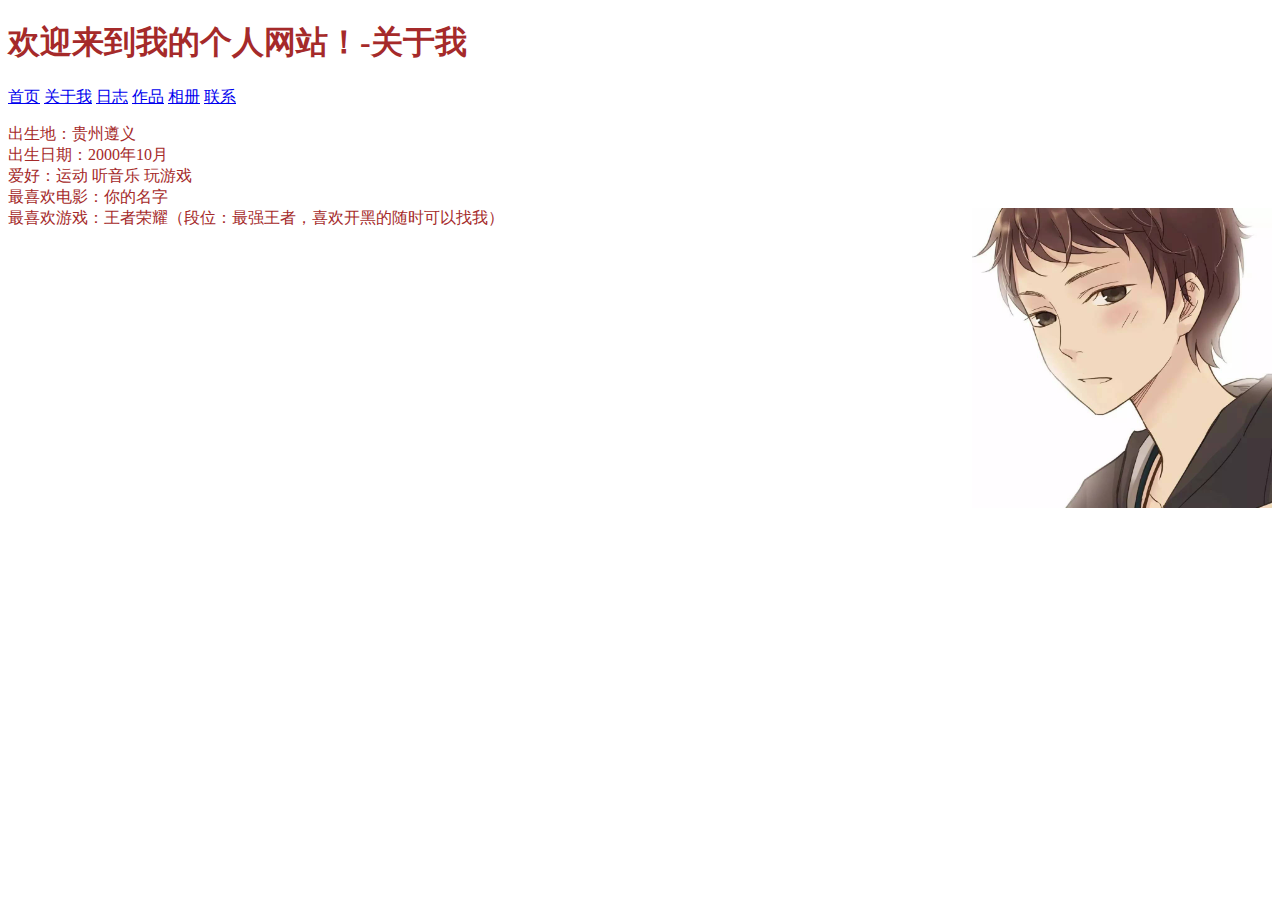
<file: 190808126刘定洲 实验3/about.html>
<!doctype html>
<html>
<head>
<meta charset="utf-8">
<title>190808126刘定洲的个人网站——首页</title>
</head>
<body>
<body text="brown">
<h1>欢迎来到我的个人网站！-关于我</h1>
<p><a href="index.html">首页</a> <a href="about.html">关于我</a> <a href="diary.html">日志</a> <a href="works.html">作品</a> <a href="photo.html">相册</a> <a href="contact.html"></a> <a href="contact.html">联系</a></p>
出生地：贵州遵义</br>
出生日期：2000年10月</br>
爱好：运动 听音乐 玩游戏</br>
最喜欢电影：你的名字</br >
最喜欢游戏：王者荣耀（段位：最强王者，喜欢开黑的随时可以找我）
<img src="images/profile.png" width="300" height="300" alt="banner"align="right"></td>
</file>
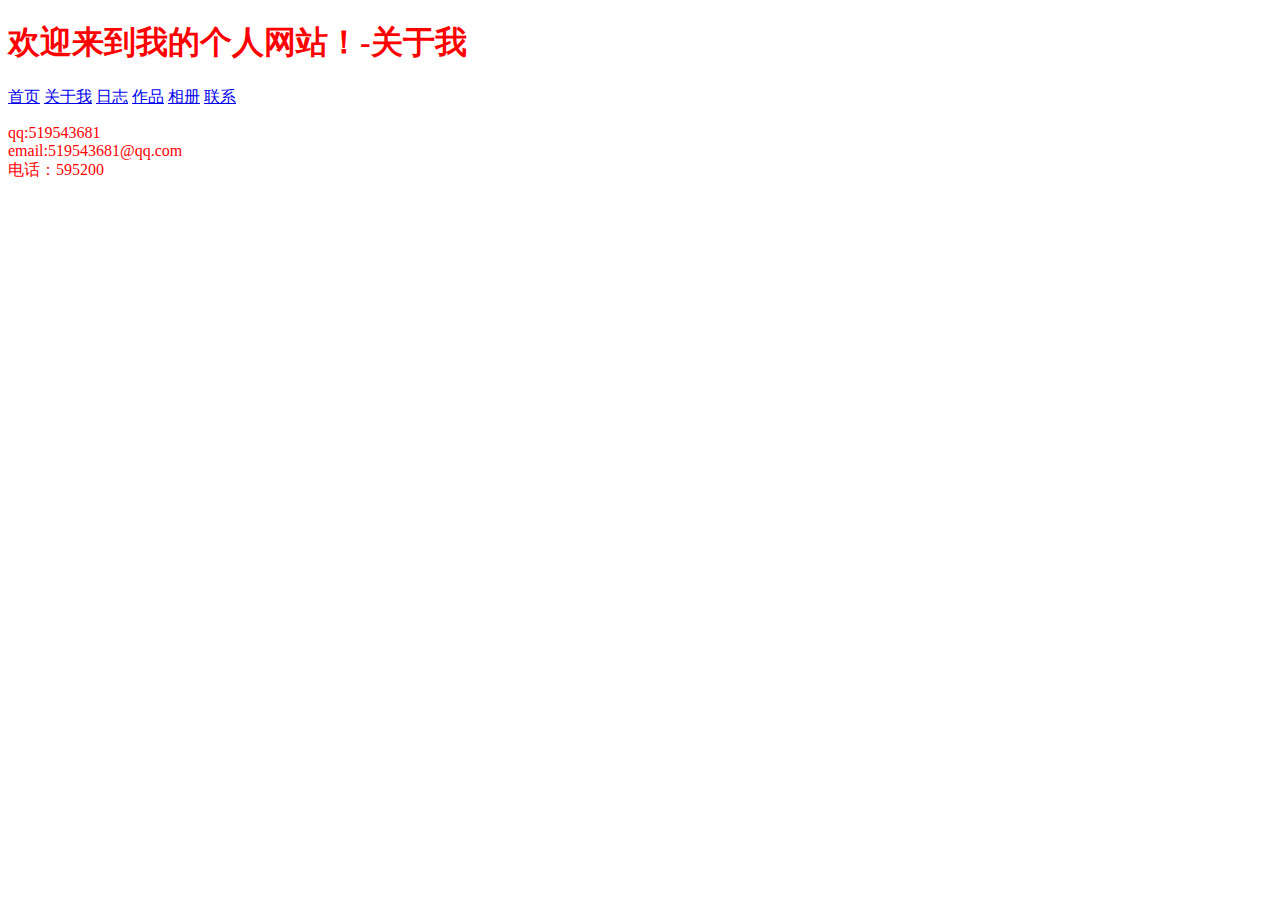
<file: 190808126刘定洲 实验3/contact.html>
<!doctype html>
<html>
<head>
<meta charset="utf-8">
<title>190808126刘定洲的个人网站——首页</title>
</head>
<body>
<body text="red">
<h1>欢迎来到我的个人网站！-关于我</h1>
<p><a href="index.html">首页</a> <a href="about.html">关于我</a> <a href="diary.html">日志</a> <a href="works.html">作品</a> <a href="photo.html">相册</a> <a href="contact.html"></a> <a href="contact.html">联系</a></p>
qq:519543681</br>
email:519543681@qq.com</br>
电话：595200</br>
</file>
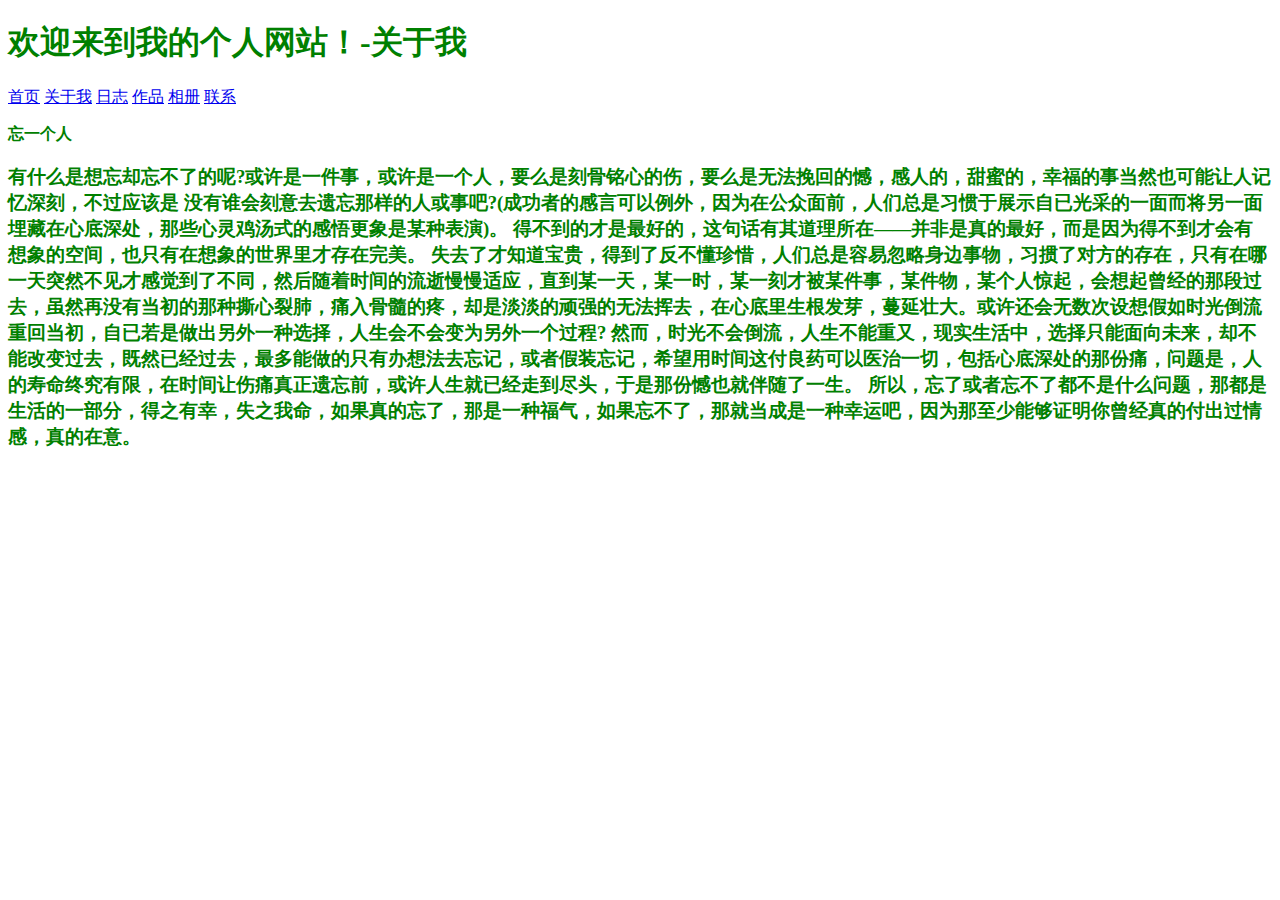
<file: 190808126刘定洲 实验3/diary.html>
<!doctype html>
<html>
<head>
<meta charset="utf-8">
<title>190808126刘定洲的个人网站——首页</title>
</head>
<body>
<body text ="green">
<h1>欢迎来到我的个人网站！-关于我</h1>
<p><a href="index.html">首页</a> <a href="about.html">关于我</a> <a href="diary.html">日志</a> <a href="works.html">作品</a> <a href="photo.html">相册</a> <a href="contact.html"></a> <a href="contact.html">联系</a></p>
<strong>忘一个人</strong></br>
<h3>
有什么是想忘却忘不了的呢?或许是一件事，或许是一个人，要么是刻骨铭心的伤，要么是无法挽回的憾，感人的，甜蜜的，幸福的事当然也可能让人记忆深刻，不过应该是 没有谁会刻意去遗忘那样的人或事吧?(成功者的感言可以例外，因为在公众面前，人们总是习惯于展示自已光采的一面而将另一面埋藏在心底深处，那些心灵鸡汤式的感悟更象是某种表演)。

得不到的才是最好的，这句话有其道理所在——并非是真的最好，而是因为得不到才会有想象的空间，也只有在想象的世界里才存在完美。

失去了才知道宝贵，得到了反不懂珍惜，人们总是容易忽略身边事物，习掼了对方的存在，只有在哪一天突然不见才感觉到了不同，然后随着时间的流逝慢慢适应，直到某一天，某一时，某一刻才被某件事，某件物，某个人惊起，会想起曾经的那段过去，虽然再没有当初的那种撕心裂肺，痛入骨髓的疼，却是淡淡的顽强的无法挥去，在心底里生根发芽，蔓延壮大。或许还会无数次设想假如时光倒流重回当初，自已若是做出另外一种选择，人生会不会变为另外一个过程?

然而，时光不会倒流，人生不能重又，现实生活中，选择只能面向未来，却不能改变过去，既然已经过去，最多能做的只有办想法去忘记，或者假装忘记，希望用时间这付良药可以医治一切，包括心底深处的那份痛，问题是，人的寿命终究有限，在时间让伤痛真正遗忘前，或许人生就已经走到尽头，于是那份憾也就伴随了一生。

所以，忘了或者忘不了都不是什么问题，那都是生活的一部分，得之有幸，失之我命，如果真的忘了，那是一种福气，如果忘不了，那就当成是一种幸运吧，因为那至少能够证明你曾经真的付出过情感，真的在意。
</h3>
</body>
<html>
</file>
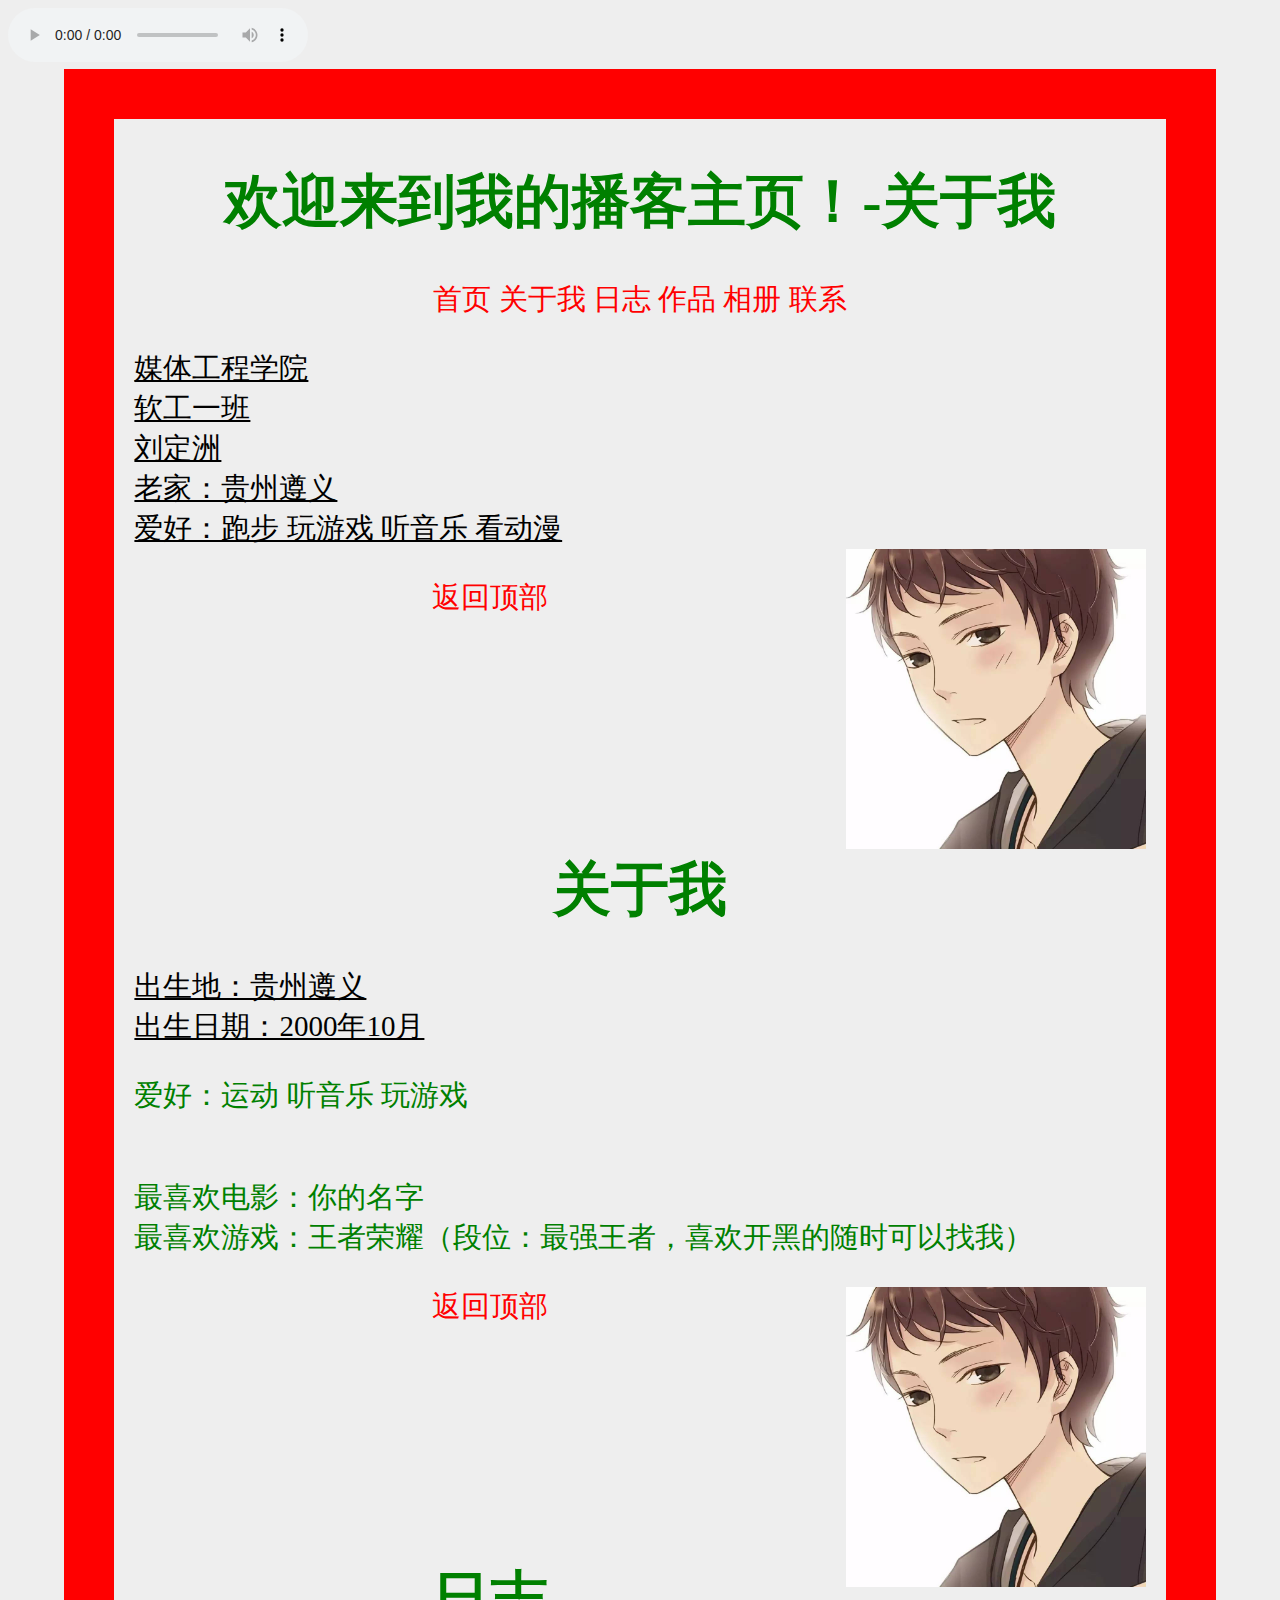
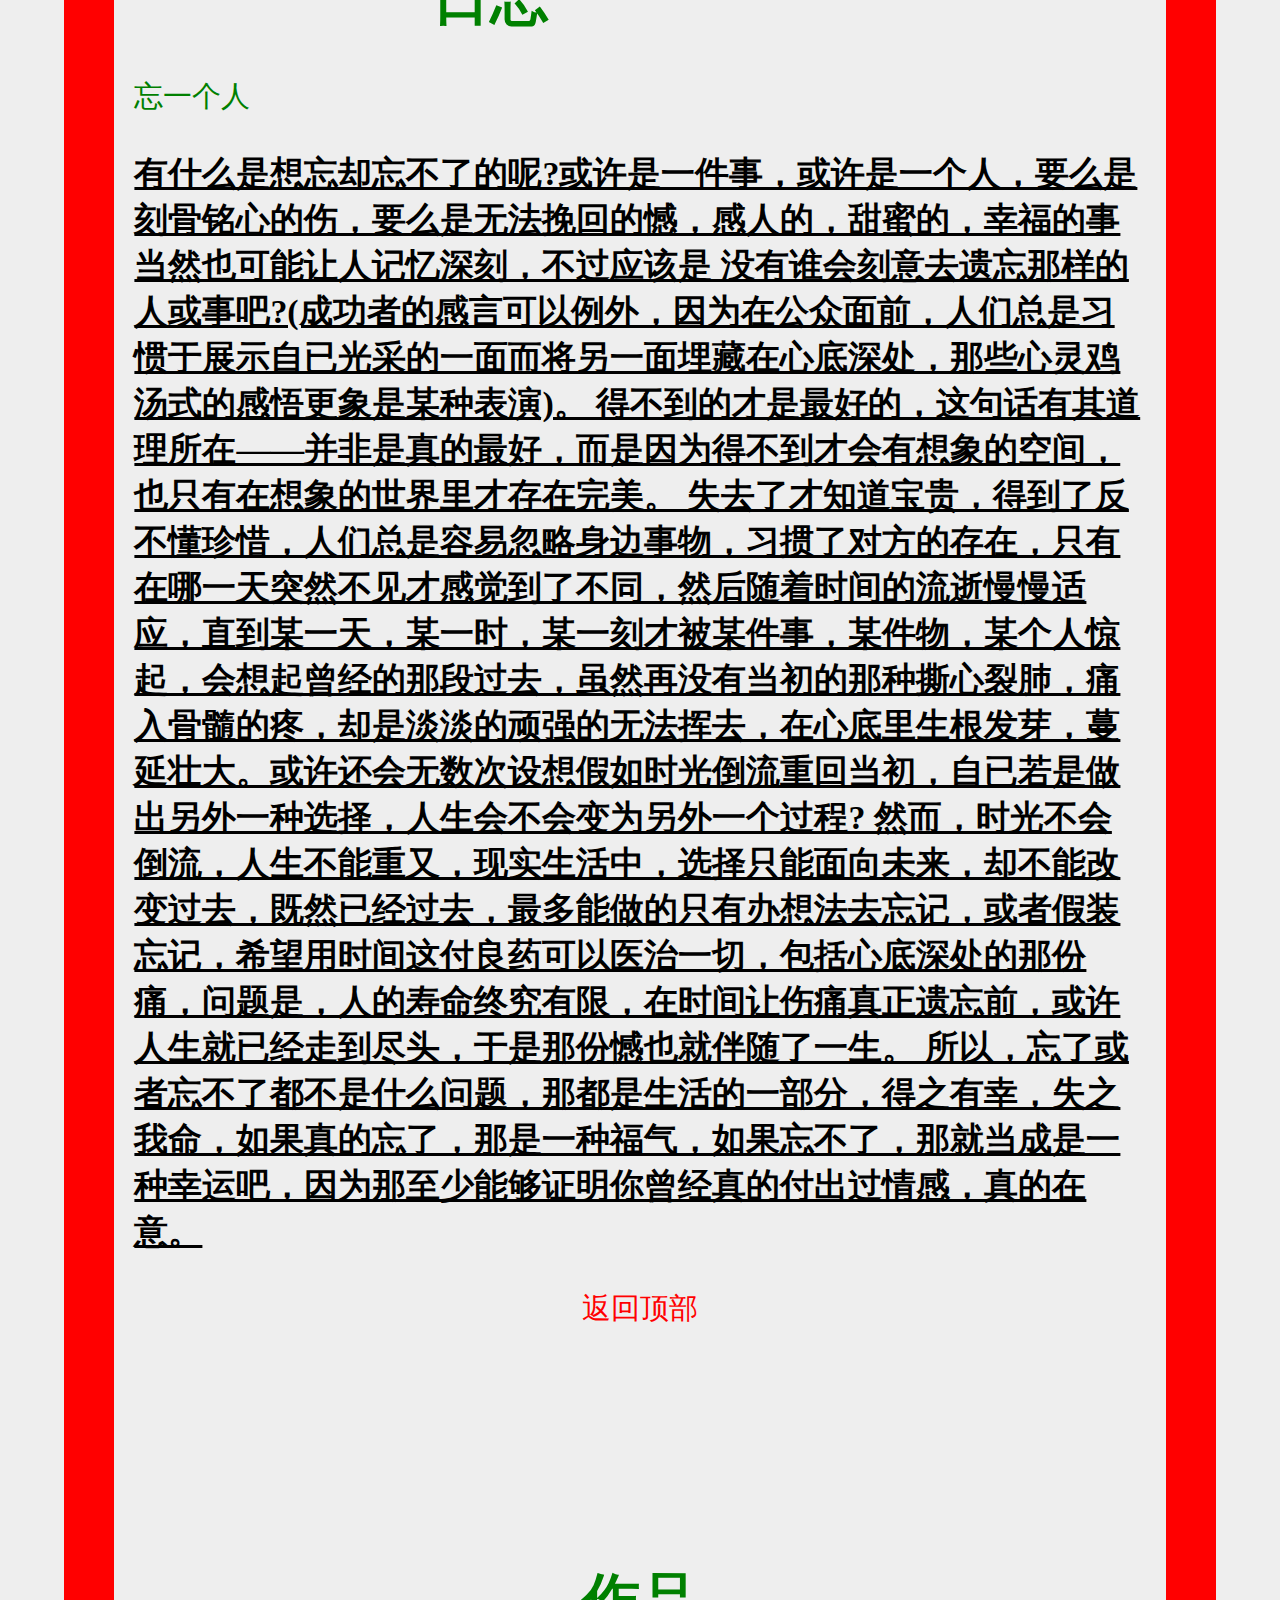
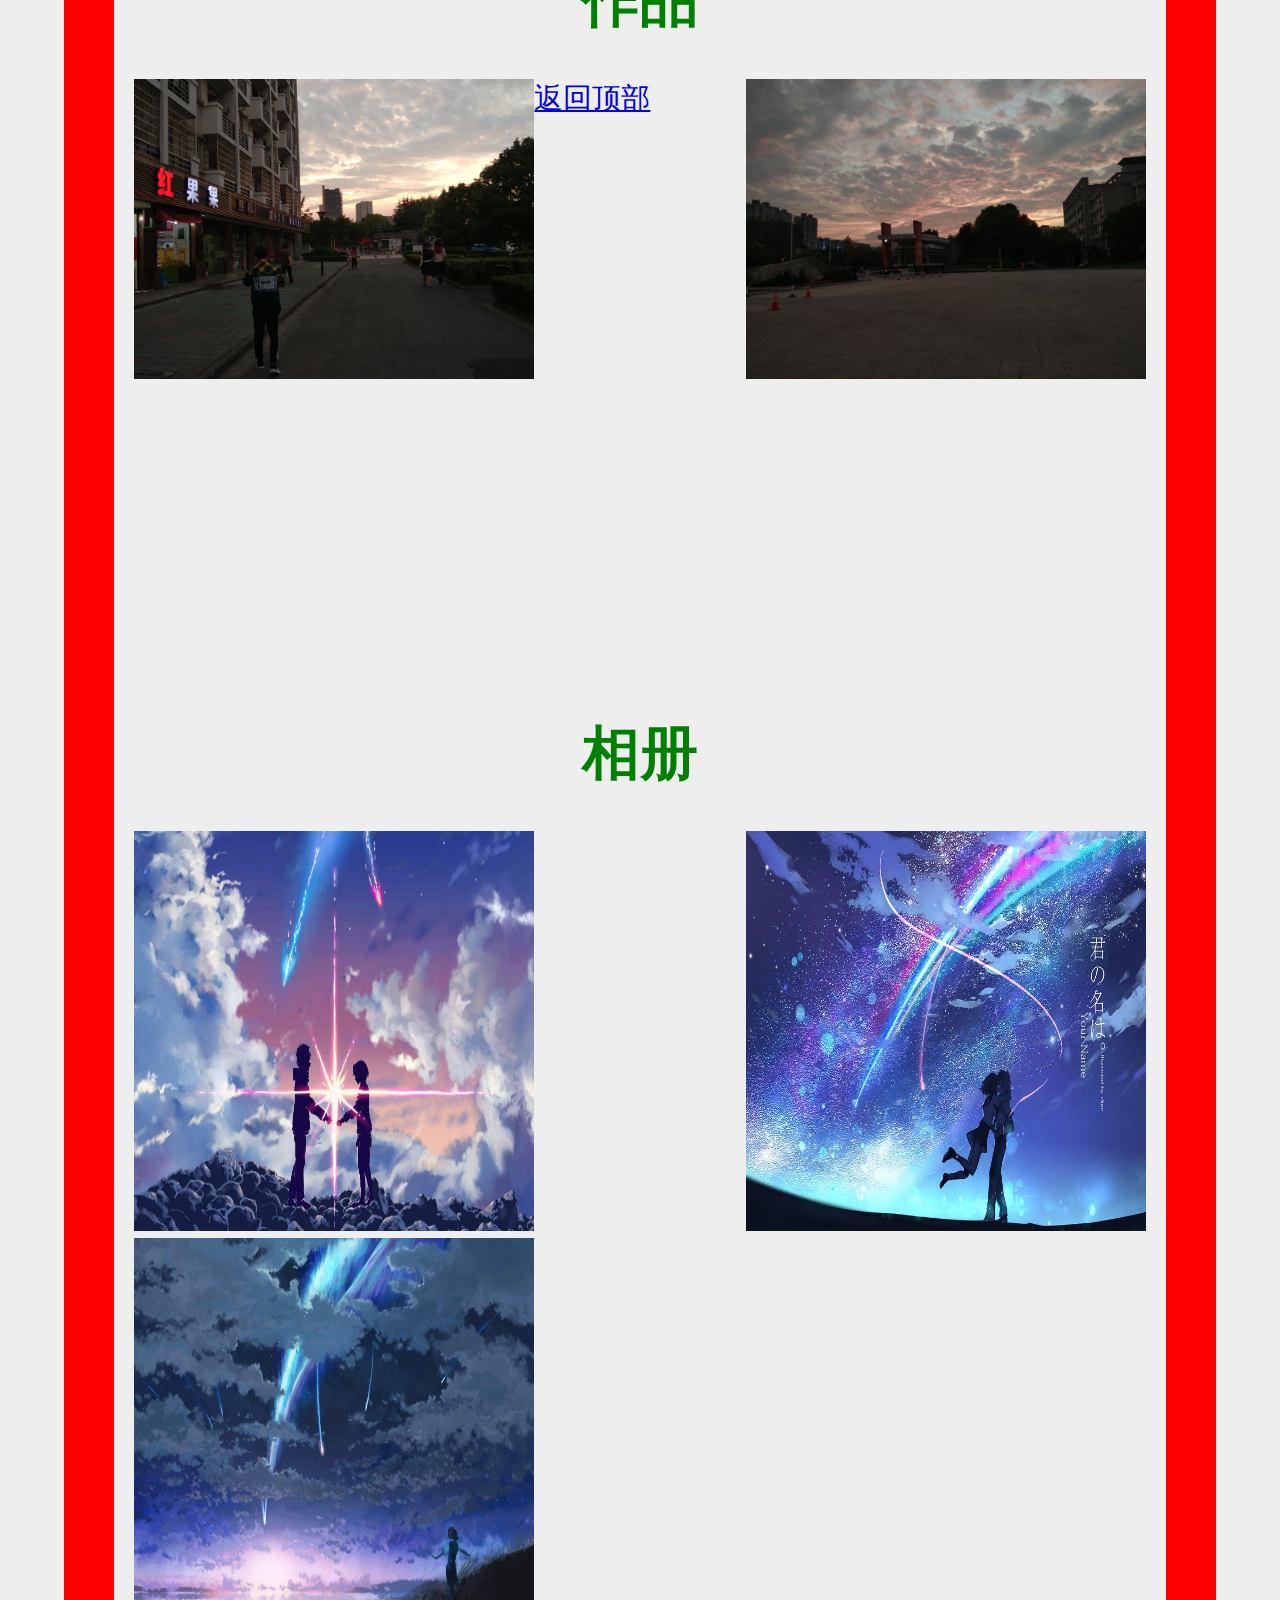
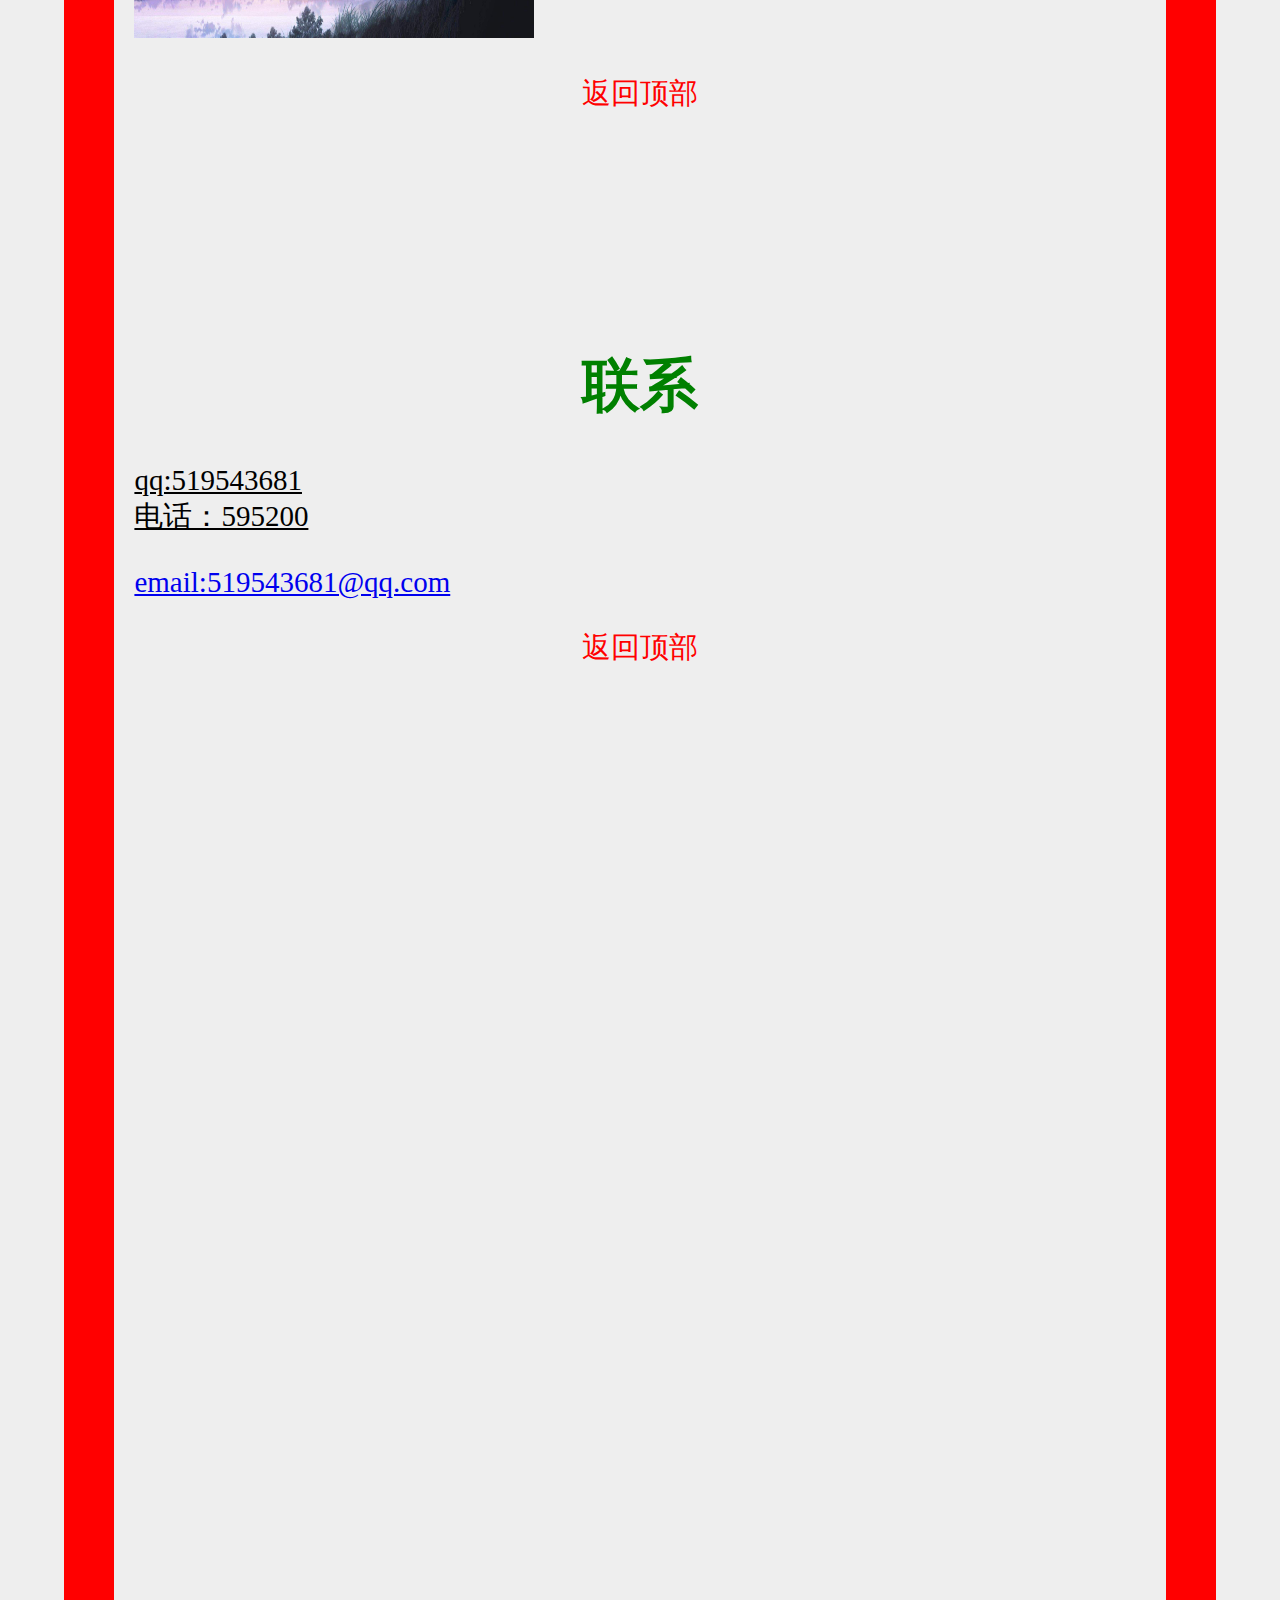
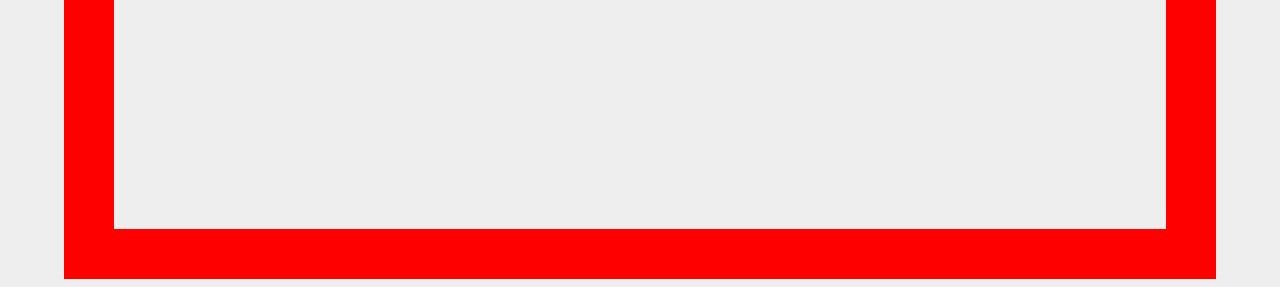
<file: 190808126刘定洲 实验3/index3.html>
﻿<!doctype html>
<html>
<head>
<meta charset="utf-8">
<title>刘定洲的博客主页</title>
</head>
<body>
<style> body{color:green;
background-color:#EEE;font-size:29px;
}</style>
<style>h1,li{color:green;font-size:29;text-align:center}</style>
<style>p,li{font-family:“楷体”；text-indent:2em}</style>
<style>p.begin{color:black;text-decoration:underline}</style>
<style>p.begina{text-align:center;24px;}</style>
<style>p.begina a{text-decoration:none;color:red}</style>
<style>#p2{font-style}
#container{width:80%;
height:6500px;
border:50px solid red;
margin-top:0px;
margin-bottom:0px;
margin-right:auto;
margin-left:auto;
padding-top:5px;
padding-bottom:5px;
padding-right:20px;
padding-left:20px;
}
</style>
<audio controls="controls">
<source src="rsc/321.mp3"type="audio/mp3/">
</audio>
<a name="o"></a>
<body text="red">
<div id="container">
<h1>欢迎来到我的播客主页！-关于我</h1>
<p class="begina"><a href="index.html">首页</a> <a href="about.html">关于我</a> <a href="diary.html">日志</a> <a href="works.html">作品</a> <a href="photo.html">相册</a> <a href="contact.html"></a> <a href="contact.html">联系</a></p>
<p class="begin">媒体工程学院</br>
软工一班 </br>
刘定洲</br>
老家：贵州遵义</br>
爱好：跑步 玩游戏 听音乐 看动漫<br>
<img src="images/profile.png" width="300" height="300" alt="banner"align="right"></td>
</body>
</html>
<p class="begina"><a href="#top">返回顶部</a></p>
<a name="1"></a>
<br>
<br>
<br>
<br>
<br>
<html>
<head>
<meta charset="utf-8">
<title>关于我</title>
</head>
<body>
<body text="brown">
<h1>关于我</h1>
<p class="begin">出生地：贵州遵义</br>
出生日期：2000年10月</br>
<p id="p2">爱好：运动 听音乐 玩游戏</p></br>
最喜欢电影：你的名字</br >
最喜欢游戏：王者荣耀（段位：最强王者，喜欢开黑的随时可以找我）</p>
<img src="images/profile.png" width="300" height="300" alt="banner"align="right"></td>
<p class="begina"><a href="#top">返回顶部</a></p>
<br>
<br>
<br>
<br>
<br>
<html>
<head>
<meta charset="utf-8">
<title>日志</title>
</head>
<body>
<a name="2"></a>
<body text ="green">

<h1>日志</h1>
<span class="strong">忘一个人</span>
<h3>
<p class="begin">有什么是想忘却忘不了的呢?或许是一件事，或许是一个人，要么是刻骨铭心的伤，要么是无法挽回的憾，感人的，甜蜜的，幸福的事当然也可能让人记忆深刻，不过应该是 没有谁会刻意去遗忘那样的人或事吧?(成功者的感言可以例外，因为在公众面前，人们总是习惯于展示自已光采的一面而将另一面埋藏在心底深处，那些心灵鸡汤式的感悟更象是某种表演)。

得不到的才是最好的，这句话有其道理所在——并非是真的最好，而是因为得不到才会有想象的空间，也只有在想象的世界里才存在完美。

失去了才知道宝贵，得到了反不懂珍惜，人们总是容易忽略身边事物，习掼了对方的存在，只有在哪一天突然不见才感觉到了不同，然后随着时间的流逝慢慢适应，直到某一天，某一时，某一刻才被某件事，某件物，某个人惊起，会想起曾经的那段过去，虽然再没有当初的那种撕心裂肺，痛入骨髓的疼，却是淡淡的顽强的无法挥去，在心底里生根发芽，蔓延壮大。或许还会无数次设想假如时光倒流重回当初，自已若是做出另外一种选择，人生会不会变为另外一个过程?

然而，时光不会倒流，人生不能重又，现实生活中，选择只能面向未来，却不能改变过去，既然已经过去，最多能做的只有办想法去忘记，或者假装忘记，希望用时间这付良药可以医治一切，包括心底深处的那份痛，问题是，人的寿命终究有限，在时间让伤痛真正遗忘前，或许人生就已经走到尽头，于是那份憾也就伴随了一生。

所以，忘了或者忘不了都不是什么问题，那都是生活的一部分，得之有幸，失之我命，如果真的忘了，那是一种福气，如果忘不了，那就当成是一种幸运吧，因为那至少能够证明你曾经真的付出过情感，真的在意。</p>
</h3>
</body>
<html>
<p class="begina"><a href="#top">返回顶部</a></p>
<br>
<br>
<br>
<br>
<br>
<html>
<head>
<meta charset="utf-8">
<title>作品</title>
</head>
<body>
<a name="3"></a>
<body text="red">
<h1>作品</h1>
<img src="images/frngjing1.jpg"width="400" height="300" alt="banner"align="left"></td>
<img src="images/fengjing2.jpg"width="400" height="300" alt="banner"align="right"></td>
<p><a href="#top">返回顶部</a></p>
<br>
<br>
<br>
<br>
<br>
<br>
<br>
<br>
<br>
<br>
<br>
<br>
<br>
<br>
<br>
<br>
<html>
<head>
<meta charset="utf-8">
<title>相册</title>
</head>
<body>
<a name="4"></a>
<body text="red">
<h1>相册</h1>
<img src="images/ndmz1.jpg"width="400" height="400" alt="banner"align="right"></td>
<img src="images/ndmz2.jpg"width="400" height="400" alt="banner"align="left "></td>
<img src="images/ndmz4.jpg"width="400" height="400" alt="banner"align="left "></td>
</body>
<html>
<p class="begina"><a href="#top">返回顶部</a></p>
<br>
<br>
<br>
<br>
<br>
<html>
<head>
<meta charset="utf-8">
<title>联系</title>
</head>
<body>
<a name="5"></a>
<body text="red">
<h1>联系</h1>
<p class="begin">qq:519543681</br>
电话：595200</br>
<p><a href="mailto:519543681@qq.com"</a></p>
email:519543681@qq.com</p>
<p class="begina"><a href="#top">返回顶部</a></p>
</div>
</body>
<html>
</file>
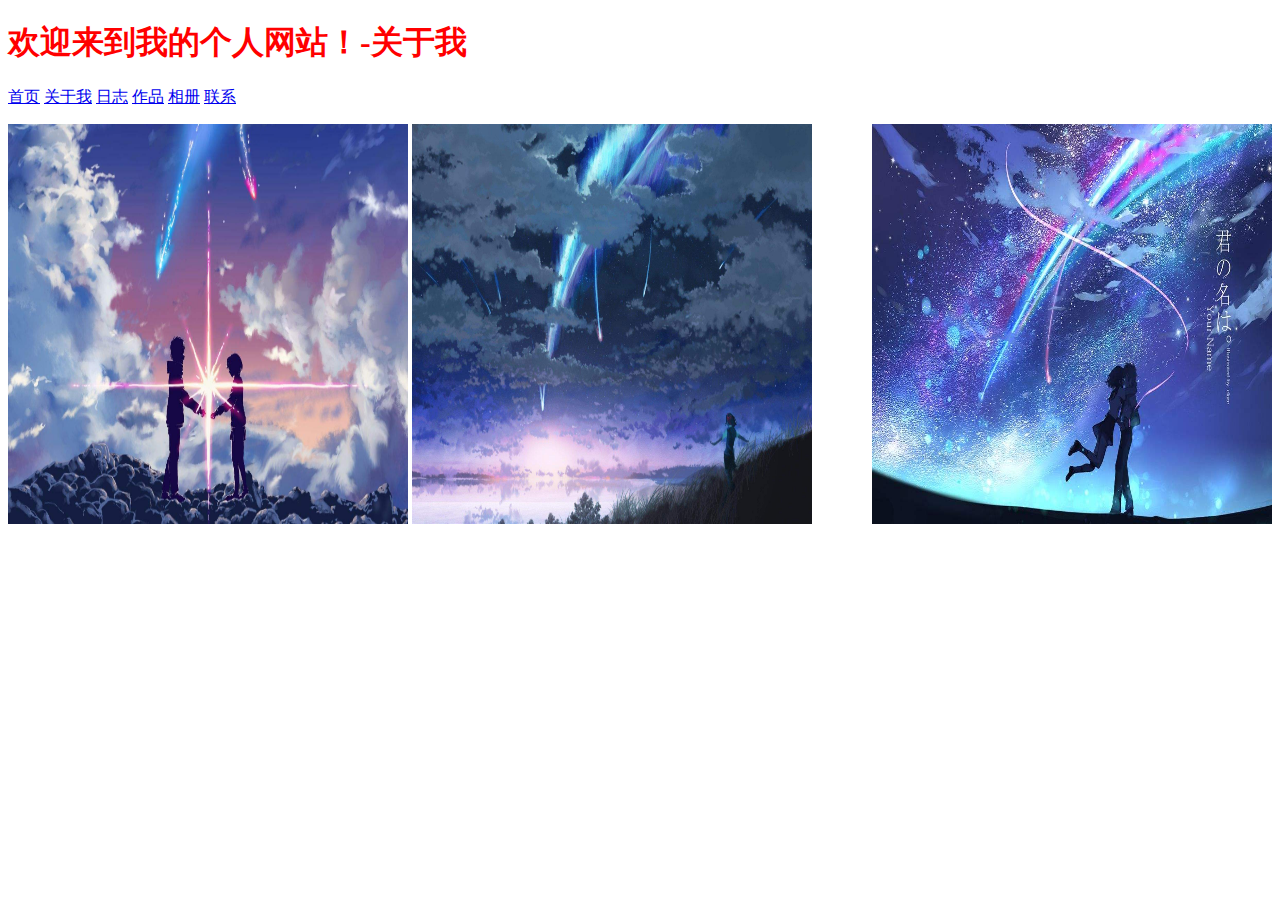
<file: 190808126刘定洲 实验3/photo.html>
<!doctype html>
<html>
<head>
<meta charset="utf-8">
<title>190808126刘定洲的个人网站——首页</title>
</head>
<body>
<body text="red">
<h1>欢迎来到我的个人网站！-关于我</h1>
<p><a href="index.html">首页</a> <a href="about.html">关于我</a> <a href="diary.html">日志</a> <a href="works.html">作品</a> <a href="photo.html">相册</a> <a href="contact.html"></a> <a href="contact.html">联系</a></p>
<img src="images/ndmz1.jpg"width="400" height="400" alt="banner"align="right"></td>
<img src="images/ndmz2.jpg"width="400" height="400" alt="banner"align="left "></td>
<img src="images/ndmz4.jpg"width="400" height="400" alt="banner"align="left "></td>
</body>
<html>
</file>
